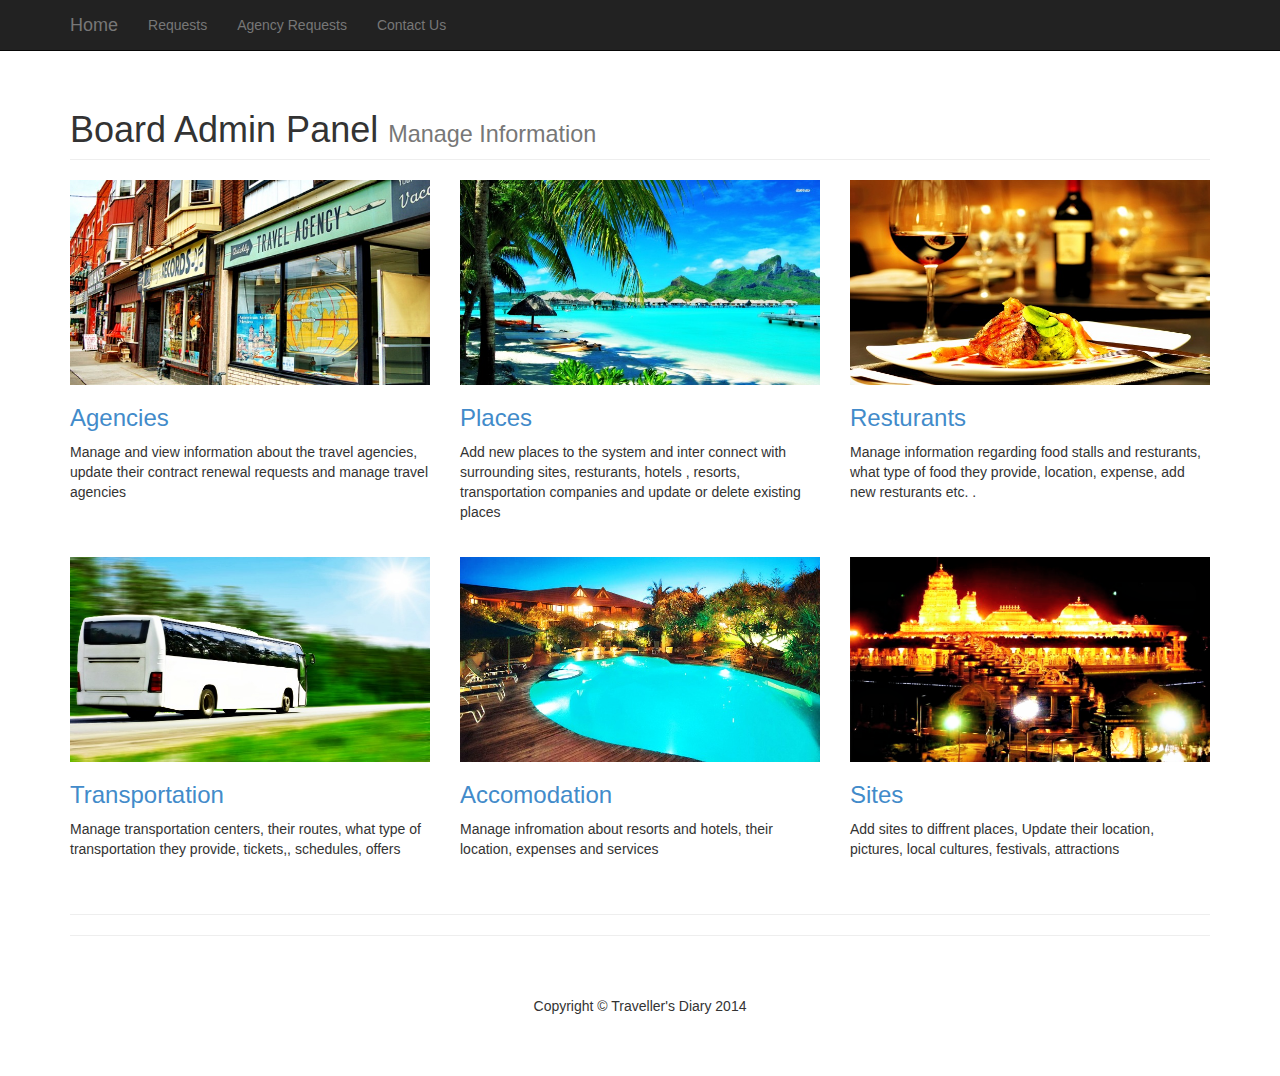
<file: index.html>
<!DOCTYPE html>
<html lang="en">

<head>

    <meta charset="utf-8">
    <meta http-equiv="X-UA-Compatible" content="IE=edge">
    <meta name="viewport" content="width=device-width, initial-scale=1">
    <meta name="description" content="">
    <meta name="author" content="">

    <title>Traveller's Diary</title>

    <!-- Bootstrap Core CSS -->
    <link href="css/bootstrap.min.css" rel="stylesheet">

    <!-- Custom CSS -->
    <link href="css/3-col-portfolio.css" rel="stylesheet">

    <!-- HTML5 Shim and Respond.js IE8 support of HTML5 elements and media queries -->
    <!-- WARNING: Respond.js doesn't work if you view the page via file:// -->
    <!--[if lt IE 9]>
        <script src="https://oss.maxcdn.com/libs/html5shiv/3.7.0/html5shiv.js"></script>
        <script src="https://oss.maxcdn.com/libs/respond.js/1.4.2/respond.min.js"></script>
    <![endif]-->

</head>

<body>

    <!-- Navigation -->
    <nav class="navbar navbar-inverse navbar-fixed-top" role="navigation">
        <div class="container">
            <!-- Brand and toggle get grouped for better mobile display -->
            <div class="navbar-header">
                <button type="button" class="navbar-toggle" data-toggle="collapse" data-target="#bs-example-navbar-collapse-1">
                    <span class="sr-only">Toggle navigation</span>
                    <span class="icon-bar"></span>
                    <span class="icon-bar"></span>
                    <span class="icon-bar"></span>
                </button>
                <a class="navbar-brand" href="index.html">Home</a>
            </div>
            <!-- Collect the nav links, forms, and other content for toggling -->
            <div class="collapse navbar-collapse" id="bs-example-navbar-collapse-1">
                <ul class="nav navbar-nav">
                    
                    <li>
                        <a href="requests.php">Requests</a>
                    </li>
                    <li>
                        <a href="agn_requests.php">Agency Requests</a>
                    </li>
                    <li>
                        <a href="#">Contact Us</a>
                    </li>
                </ul>
            </div>
            <!-- /.navbar-collapse -->
        </div>
        <!-- /.container -->
    </nav>

    <!-- Page Content -->
    <div class="container">

        <!-- Page Header -->
        <div class="row">
            <div class="col-lg-12">
                <h1 class="page-header">Board Admin Panel
                    <small>Manage Information</small>
                </h1>
            </div>
        </div>
        <!-- /.row -->

        <!-- Projects Row -->
        <div class="row">
            <div class="col-md-4 portfolio-item">
                <a href="agency.php">
                    <img class="img-responsive" src="img/agency.jpg" alt="">
                </a>
                <h3>
                    <a href="agency.php">Agencies</a>
                </h3>
                <p>Manage and view information about the travel agencies, update their contract renewal requests and manage travel agencies</p>
            </div>
            <div class="col-md-4 portfolio-item">
                <a href="place.php">
                    <img class="img-responsive" src="img/place.jpg" alt="">
                </a>
                <h3>
                    <a href="place.php">Places</a>
                </h3>
                <p>Add new places to the system and inter connect with surrounding sites, resturants, hotels , resorts, transportation companies and update or delete existing places</p>
            </div>
            <div class="col-md-4 portfolio-item">
                <a href="resturant.php">
                    <img class="img-responsive" src="img/resturant.jpg" alt="">
                </a>
                <h3>
                    <a href="resturant.php">Resturants</a>
                </h3>
                <p>Manage information regarding food stalls and resturants, what type of food they provide, location, expense, add new resturants etc. .</p>
            </div>
        </div>
        <!-- /.row -->

        <!-- Projects Row -->
        <div class="row">
            <div class="col-md-4 portfolio-item">
                <a href="transportation.php">
                    <img class="img-responsive" src="img/transport.jpg" alt="">
                </a>
                <h3>
                    <a href="transportation.php">Transportation</a>
                </h3>
                <p>Manage transportation centers, their routes, what type of transportation they provide, tickets,, schedules, offers</p>
            </div>
            <div class="col-md-4 portfolio-item">
                <a href="accomodation.php">
                    <img class="img-responsive" src="img/hotel.jpg" alt="">
                </a>
                <h3>
                    <a href="accomodation.php">Accomodation</a>
                </h3>
                <p>Manage infromation about resorts and hotels, their location, expenses and services</p>
            </div>
            <div class="col-md-4 portfolio-item">
                <a href="site.php">
                    <img class="img-responsive" src="img/site.jpg" alt="">
                </a>
                <h3>
                    <a href="site.php">Sites</a>
                </h3>
                <p>Add sites to diffrent places, Update their location, pictures, local cultures, festivals, attractions </p>
            </div>
        </div>

        

        <hr>

        <!-- Pagination -->
        
        <!-- /.row -->

        <hr>

        <!-- Footer -->
        <footer>
            <div class="row">
                <div class="col-lg-12">
                    <p ><center>Copyright &copy; Traveller's Diary 2014</center></p>
                </div>
            </div>
            <!-- /.row -->
        </footer>

    </div>
    <!-- /.container -->

    <!-- jQuery Version 1.11.0 -->
    <script src="js/jquery-1.11.0.js"></script>

    <!-- Bootstrap Core JavaScript -->
    <script src="js/bootstrap.min.js"></script>

</body>

</html>
</file>
<file: css/3-col-portfolio.css>
/*!
 * Start Bootstrap - 3 Col Portfolio HTML Template (http://startbootstrap.com)
 * Code licensed under the Apache License v2.0.
 * For details, see http://www.apache.org/licenses/LICENSE-2.0.
 */

body {
    padding-top: 70px; /* Required padding for .navbar-fixed-top. Remove if using .navbar-static-top. Change if height of navigation changes. */
}

.portfolio-item {
    margin-bottom: 25px;
}

footer {
    margin: 50px 0;
}
</file>
